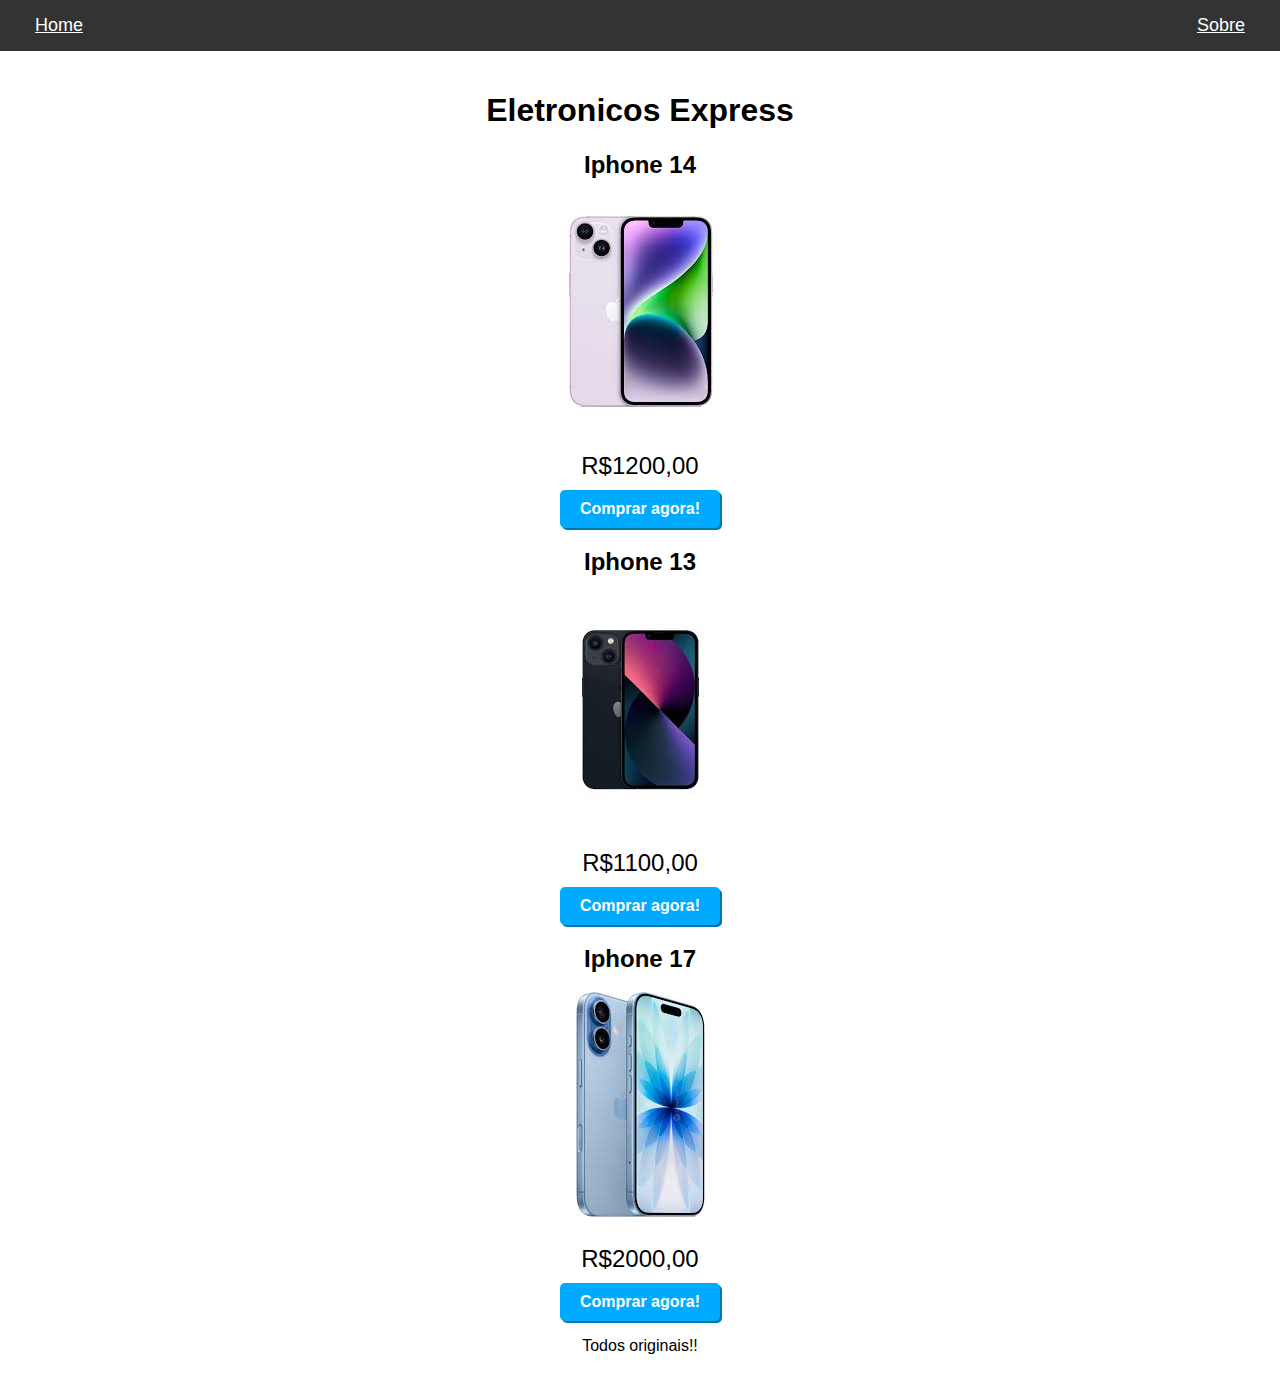
<file: index.html>
<!DOCTYPE html>
<html lang="en">
<head>
    <meta charset="UTF-8">
    <meta name="viewport" content="width=device-width, initial-scale=1.0">
    <title>Eletronicos Express</title>
    <link rel="stylesheet" href="style.css">
</head>
<body>
    <header>
        <nav>
            <a href="index.html" class="link">Home</a>
            <a href="page2.html" class="link-sobre">Sobre</a>
        </nav>
    </header>

    <main>
        <h1>Eletronicos Express</h1>
        <div class="produtos">
            <div class="produto">
                <h2>Iphone 14</h2>
                <img src="iphone 14.jpg" alt="Iphone 14">
                <p class="preco">R$1200,00</p>
                <a href="page3.html" class="botao">Comprar agora!</a>
            </div>
            <div class="produto">
                <h2>Iphone 13</h2>
                <img src="iphone 13.jpg" alt="Iphone 13">
                <p class="preco">R$1100,00</p>
                <a href="page4.html" class="botao">Comprar agora!</a>
            </div>
            <div class="produto">
                <h2>Iphone 17</h2>
                <img src="iphone 17.jpg" alt="Iphone 17">
                <p class="preco">R$2000,00</p>
                <a href="page5.html" class="botao">Comprar agora!</a>
            </div>
        </div>
        <p class="original">Todos originais!!</p>
    </main>

</body>

</html>
</file>
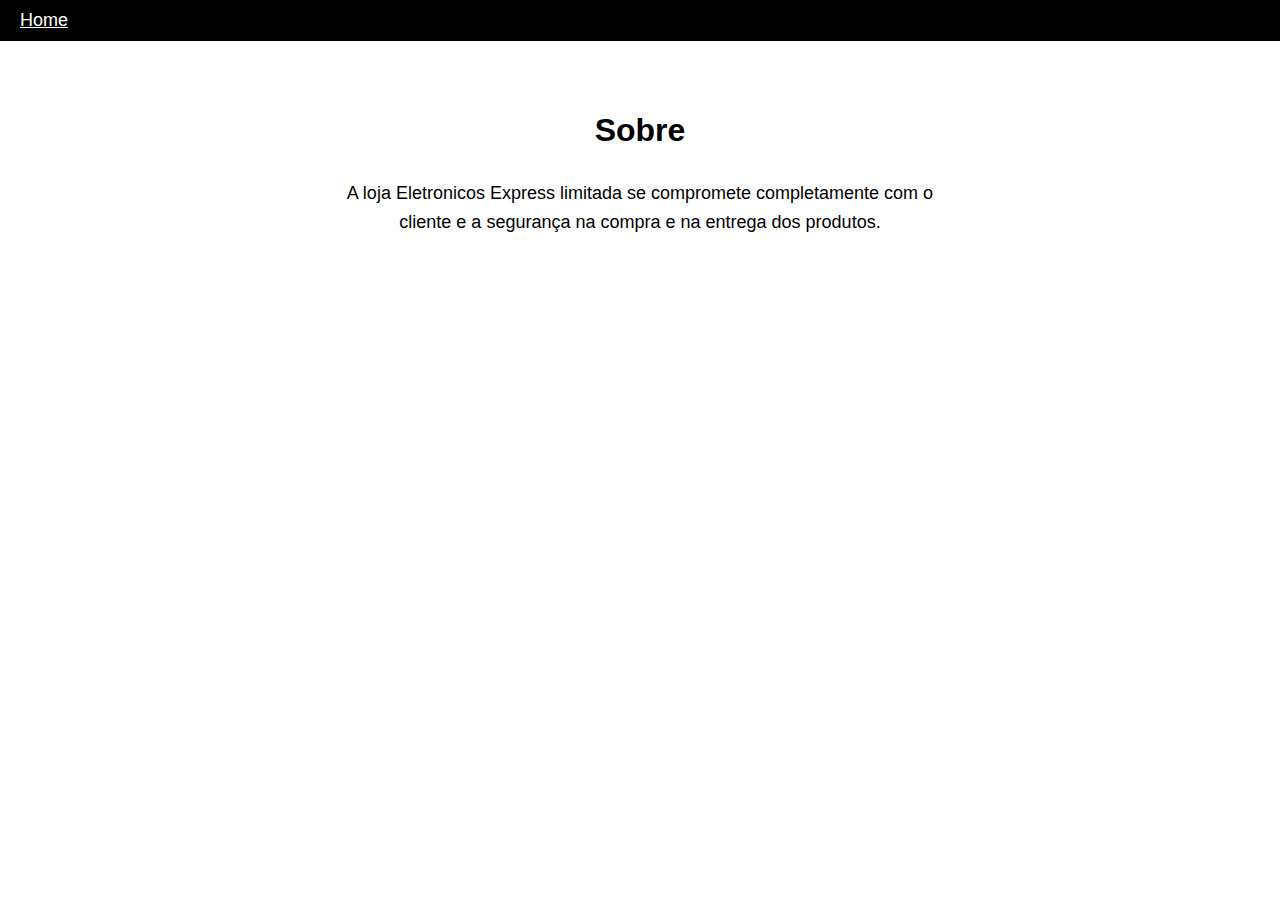
<file: page2.html>
<!DOCTYPE html>
<html lang="pt-br">
<head>
    <meta charset="UTF-8">
    <title>Sobre - Eletronicos Express</title>
    <style>
        body {
            margin: 0;
            font-family: Arial, sans-serif;
            background-color: white;
            color: black;
        }

        header {
            background-color: black;
            padding: 10px 20px;
        }

        .link {
            color: white;
            text-decoration: underline;
            font-size: 18px;
        }

        main {
            padding: 50px 20px;
            text-align: center;
        }

        h1 {
            margin-bottom: 30px;
        }

        p {
            max-width: 600px;
            margin: 0 auto;
            font-size: 18px;
            line-height: 1.6;
        }
    </style>
</head>
<body>
    <header>
        <a href="index.html" class="link">Home</a>
    </header>

    <main>
        <h1>Sobre</h1>
        <p>
            A loja Eletronicos Express limitada se compromete completamente com o cliente e a segurança na compra e na entrega dos produtos.
        </p>
    </main>
</body>
</html>
</file>
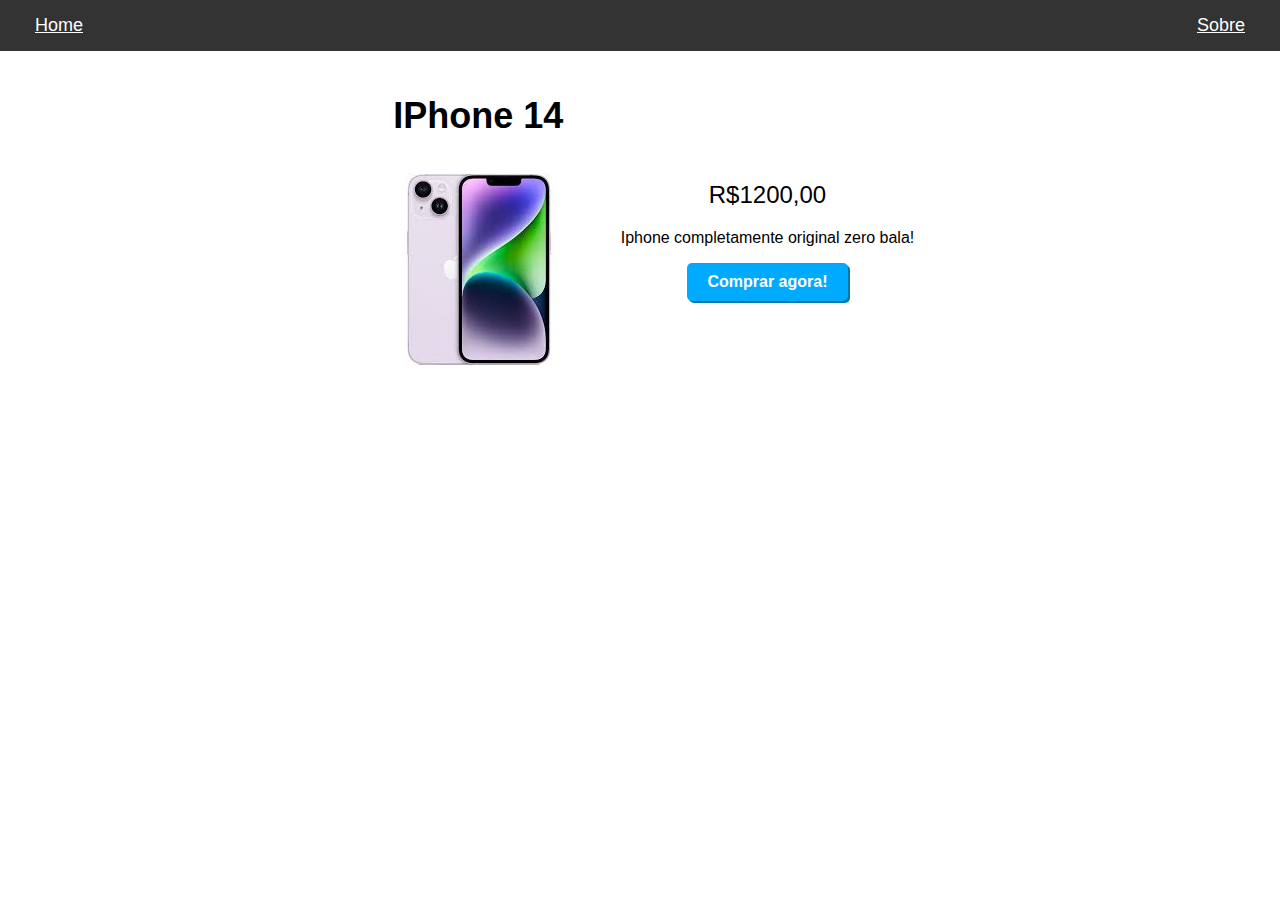
<file: page3.html>
<!DOCTYPE html>
<html lang="pt-br">
<head>
    <meta charset="UTF-8">
    <title>IPhone 14 - Eletronicos Express</title>
    <link rel="stylesheet" href="style.css">
</head>
<body>
    <header>
        <nav>
            <a href="index.html" class="link">Home</a>
            <a href="page2.html" class="link-sobre">Sobre</a>
        </nav>
    </header>

    <main>

        <div class="container">
            <div>
            <h1 class="titulo-compra">IPhone 14</h1>
            <img class="imagem-compra" src="iphone 14.jpg" alt="iPhone 14">
            </div>
            <div class="detalhes">
                <p class="preco">R$1200,00</p>
                <p class="descricao">
                    <p>Iphone completamente original zero bala!</p>
                </p>
                <a href="#" class="botao">Comprar agora!</a>
            </div>
        </div>
    </main>
</body>
</html>
</file>
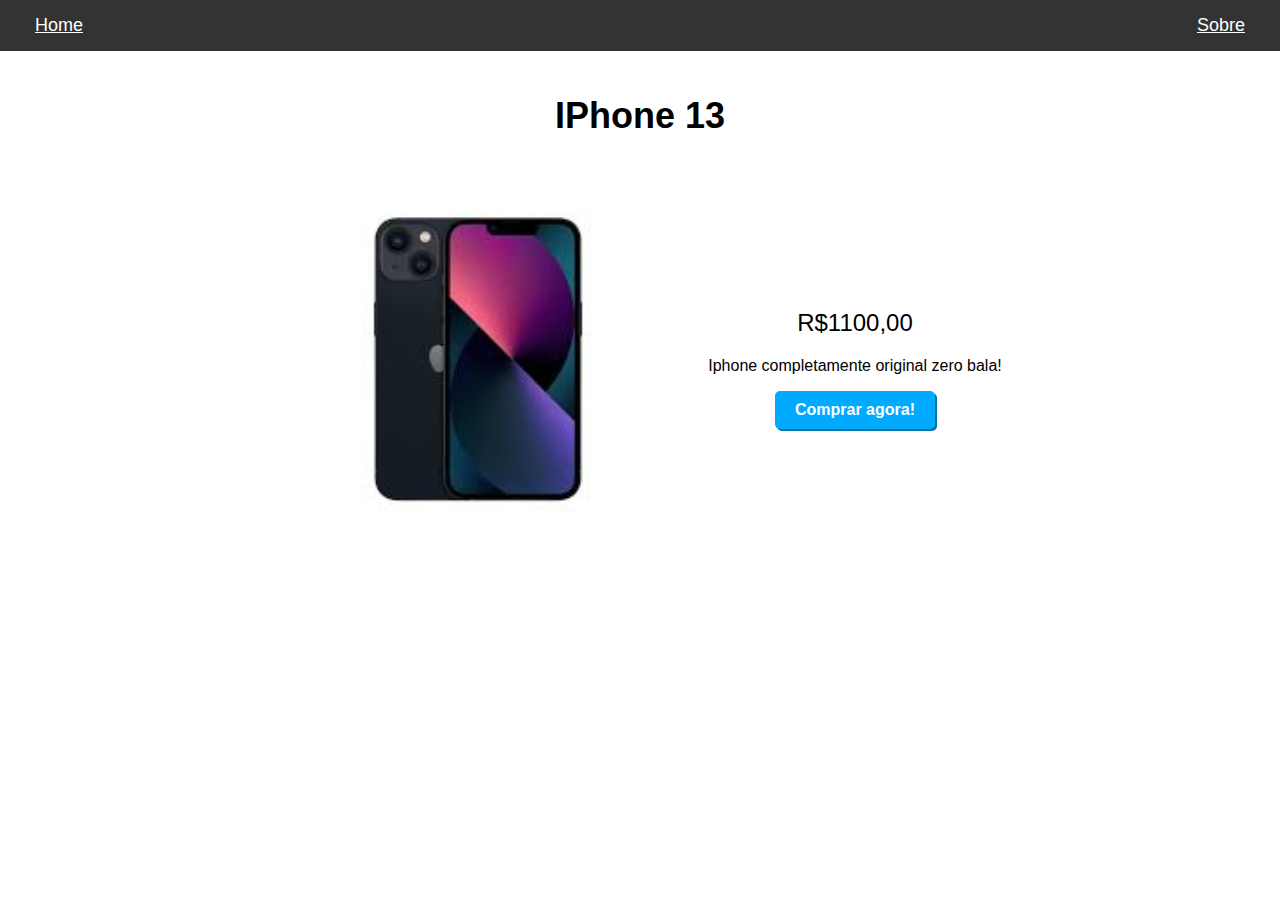
<file: page4.html>
<!DOCTYPE html>
<html lang="pt-br">
<head>
    <meta charset="UTF-8">
    <title>IPhone 14 - Eletronicos Express</title>
    <link rel="stylesheet" href="style.css">
</head>
<body>
    <header>
        <nav>
            <a href="index.html" class="link">Home</a>
            <a href="page2.html" class="link-sobre">Sobre</a>
        </nav>
    </header>

    <main>
        <h1 class="titulo-compra">IPhone 13</h1>

        <div class="container">
            <img class="imagem-compra" src="iphone 13.jpg" alt="iPhone 13">

            <div class="detalhes">
                <p class="preco">R$1100,00</p>
                <p class="descricao">
                    <p>Iphone completamente original zero bala!</p>
                </p>
                <a href="#" class="botao">Comprar agora!</a>
            </div>
        </div>
    </main>
</body>
</html>
</file>
<file: style.css>
body {
    margin: 0;
    font-family: Arial, sans-serif;
    background-color: white;
    color: black;
}

header {
    background-color: #333;
    padding: 15px 20px;
    display: flex;
    justify-content: space-between;
    align-items: center;
}

nav .link {
    color: white;
    text-decoration: underline;
    margin: 0 15px;
    font-size: 18px;
}

.link-sobre {
    color: white;
    text-decoration: underline;
    margin: 0 15px;
    font-size: 18px;
    position: absolute;
    right: 20px;
}

main {
    text-align: center;
    padding: 20px;
}

.container {
    display: flex;
    justify-content: center;
    align-items: center;
    gap: 30px;
    flex-wrap: wrap;
}

.titulo-compra {
    font-size: 36px;
    font-weight: bold;
    margin-bottom: 20px;
}

.imagem-compra {
    width: 100%;
    max-width: 400px;
    height: auto;
    border-radius: 10px;
}

.detalles {
    text-align: left;
    font-size: 18px;
    max-width: 350px;
}

.preco {
    font-size: 24px;
    margin-bottom: 10px;
}

.descricao {
    font-size: 16px;
    margin-bottom: 20px;
}

.botao {
    display: inline-block;
    background-color: #00aaff;
    color: white;
    padding: 10px 20px;
    text-decoration: none;
    font-weight: bold;
    border-radius: 5px;
    box-shadow: 2px 2px 0 #0077aa;
}

@media (max-width: 768px) {
    .container {
        flex-direction: column;
        align-items: center;
    }

    .titulo-compra {
        font-size: 28px;
    }

    .imagem-compra {
        width: 80%;
        max-width: 300px;
    }

    .detalhes {
        text-align: center;
    }
}
</file>
